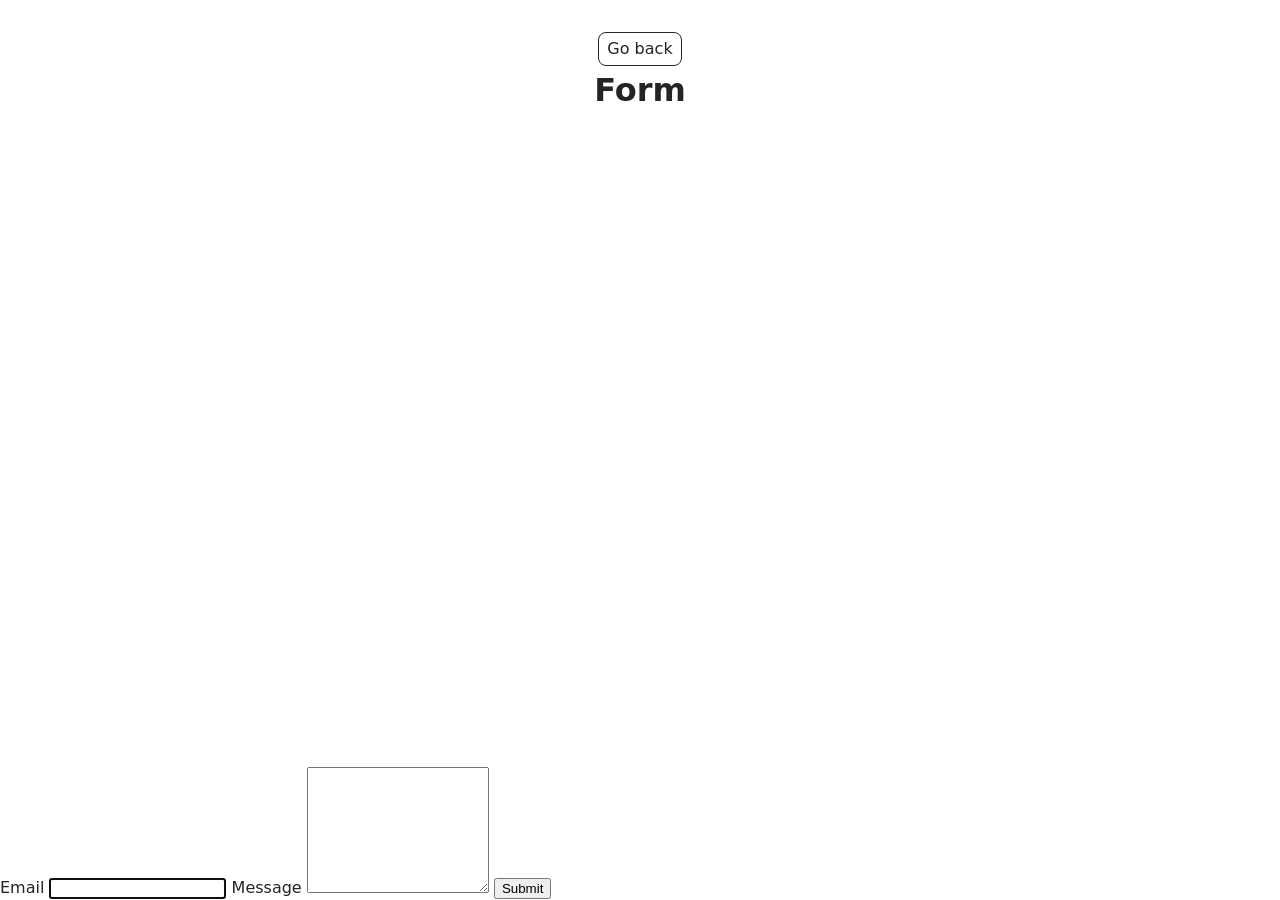
<file: src/2-form.html>
<!DOCTYPE html>
<html lang="en">
  <head>
    <meta charset="UTF-8" />
    <meta http-equiv="X-UA-Compatible" content="IE=edge" />
    <meta name="viewport" content="width=device-width, initial-scale=1.0" />
    <title>Form</title>
    <link rel="stylesheet" href="./css/styles.css" />
  </head>
  <body>
    <main>
      <div class="container">
        <a class="back-link" href="./index.html">Go back</a>
        <h1 class="main-title">Form</h1>
      </div>
    </main>

    <form class="feedback-form" autocomplete="off">
      <label>
        Email
        <input type="email" name="email" autofocus />
      </label>
      <label>
        Message
        <textarea name="message" rows="8"></textarea>
      </label>
      <button type="submit">Submit</button>
    </form>


    <script type="module" src="./js/2-form.js"></script>
  </body>
</html>
</file>
<file: src/css/styles.css>
/**
  |============================
  | include css partials with
  | default @import url()
  |============================
*/
/* Common styles */
@import url('./reset.css');
@import url('./base.css');
@import url('./container.css');
@import url('./animations.css');

/* Sections style */
@import url('./header.css');
@import url('./vite-promo.css');
@import url('./badges.css');
@import url('./back-link.css');
</file>
